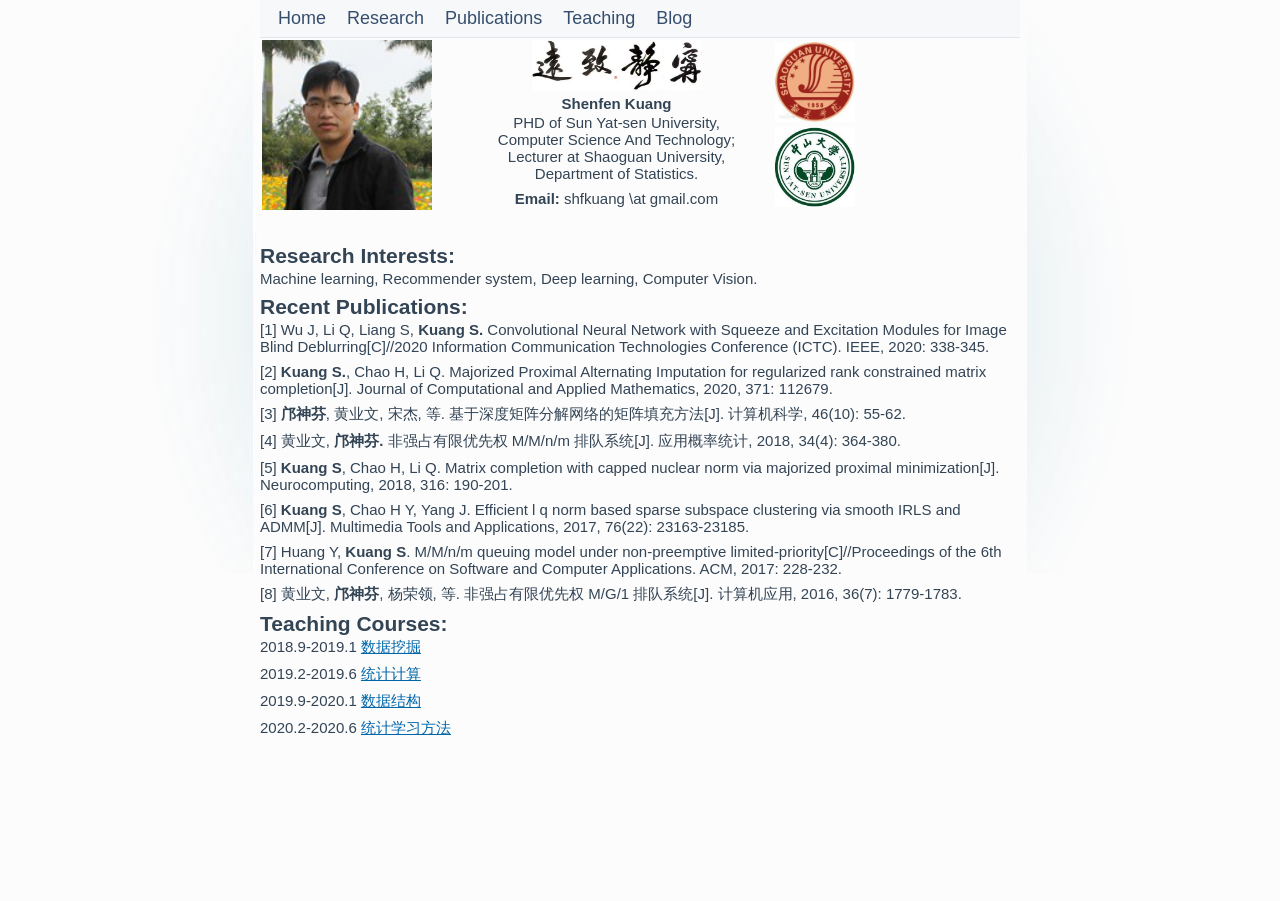
<file: index.html>
<!DOCTYPE HTML>
<html>

<head>
	<link rel="icon" href="img/ai.jpg" type="image/x-icon" />
	<meta http-equiv="Content-Type" content="text/html; charset=UTF-8" />
	<meta name="description" content="" />
	<meta name="keywords" content="" />
	<meta name="author" content="" />
	<link rel="stylesheet" href="style.css" type="text/css" media="screen" />
	<title>Sf-kuang's homepage</title>
</head>

<body>
	<div <div id="container">
		<div class="path" id="nav">
			<ul>
				<li><a href="index.html">Home</a></li>
				<li><a href="#ct1">Research</a></li>
				<li><a href="#ct2">Publications</a></li>
				<li><a href="./dm/index.html">Teaching</a></li>
				<li><a href="http://blog.csdn.net/shfkuang">Blog</a></li>
			</ul>
			<div class="clearer"></div>
		</div>

		<table>
			<tr valign="top">
				<td>
					<img src="img/me.jpeg" width="170" height="170" />
				</td>

				<td align="center">
						<img src="img/njzy.jpeg" width="170" height="50" /><br>
						<h3>Shenfen Kuang</h3>
						<p>PHD of Sun Yat-sen University,<br>
							Computer Science And Technology;<br>
							Lecturer at Shaoguan University,<br>
							Department of Statistics.</p>
						<p><b>Email:</b> shfkuang \at gmail.com</p>
				</td>
				<td align="center">
					<table>
						<tr>
							<td>
								<a href="http://www.sgu.edu.cn">
									<img src="img/sgu.jpg" width="80" height="80" />
								</a>
							</td>

						<tr>
							<td>
								<a href="http://www.sysu.edu.cn"><img src="img/sysu.jpeg" width="80" height="80" />
								</a>
							</td>
						</tr>
					</table>
				</td>
			</tr>
		</table>


		<div id="ct1">
			<h2>
				Research Interests:
			</h2>
		</div>
		<p>
			Machine learning, Recommender system, Deep learning, Computer Vision.
		</p>

		<div id="ct2">
			<h2>
				Recent Publications:
			</h2>
		</div>
		<p>[1] Wu J, Li Q, Liang S, <b>Kuang S.</b>  Convolutional Neural Network with Squeeze and Excitation Modules for Image Blind Deblurring[C]//2020 Information Communication Technologies Conference (ICTC). IEEE, 2020: 338-345.</p>
		<p>[2] <b>Kuang S.</b>, Chao H, Li Q. Majorized Proximal Alternating Imputation for regularized rank constrained matrix completion[J]. Journal of Computational and Applied Mathematics, 2020, 371: 112679.</p>
	    <p>[3] <b>邝神芬</b>, 黄业文, 宋杰, 等. 基于深度矩阵分解网络的矩阵填充方法[J]. 计算机科学, 46(10): 55-62.</p>
		<p>[4] 黄业文, <b>邝神芬. </b>非强占有限优先权 M/M/n/m 排队系统[J]. 应用概率统计, 2018, 34(4): 364-380.</p>
		<p>[5] <b>Kuang S</b>, Chao H, Li Q. Matrix completion with capped nuclear norm via majorized proximal
			minimization[J]. Neurocomputing, 2018, 316: 190-201.</p>
		<p>[6] <b>Kuang S</b>, Chao H Y, Yang J. Efficient l q norm based sparse subspace clustering via smooth IRLS and
				ADMM[J]. Multimedia Tools and Applications, 2017, 76(22): 23163-23185.</p>
		<p>[7] Huang Y, <b>Kuang S</b>. M/M/n/m queuing model under non-preemptive limited-priority[C]//Proceedings of the
					6th International Conference on Software and Computer Applications. ACM, 2017: 228-232.</p>
		<p>[8] 黄业文, <b>邝神芬</b>, 杨荣领, 等. 非强占有限优先权 M/G/1 排队系统[J]. 计算机应用, 2016, 36(7): 1779-1783.</p>
			
		<div id="ct3">
			<h2>
				Teaching Courses:
			</h2>
		</div>
		<p>2018.9-2019.1 <a href="./dm/index222.html">数据挖掘</a></p>
		<p>2019.2-2019.6 <a href="./sc2019/index333.html">统计计算</a></p>
		<p>2019.9-2020.1 <a href="./sc2019/index5.html">数据结构</a></p>
		<p>2020.2-2020.6 <a href="./sc2019/index7.html">统计学习方法</a></p>
		<br>
		<!-- <h3>
			平凡之路 (The road to Mediocre Life):
		</h3>
		My favorite song to the researcher who is unwilling to be ordinary.<br>
		<audio src="./pfzl.flac" controls="controls">该浏览器不支持播放该音乐</audio> -->
	</div>

</body>

</html>
</file>
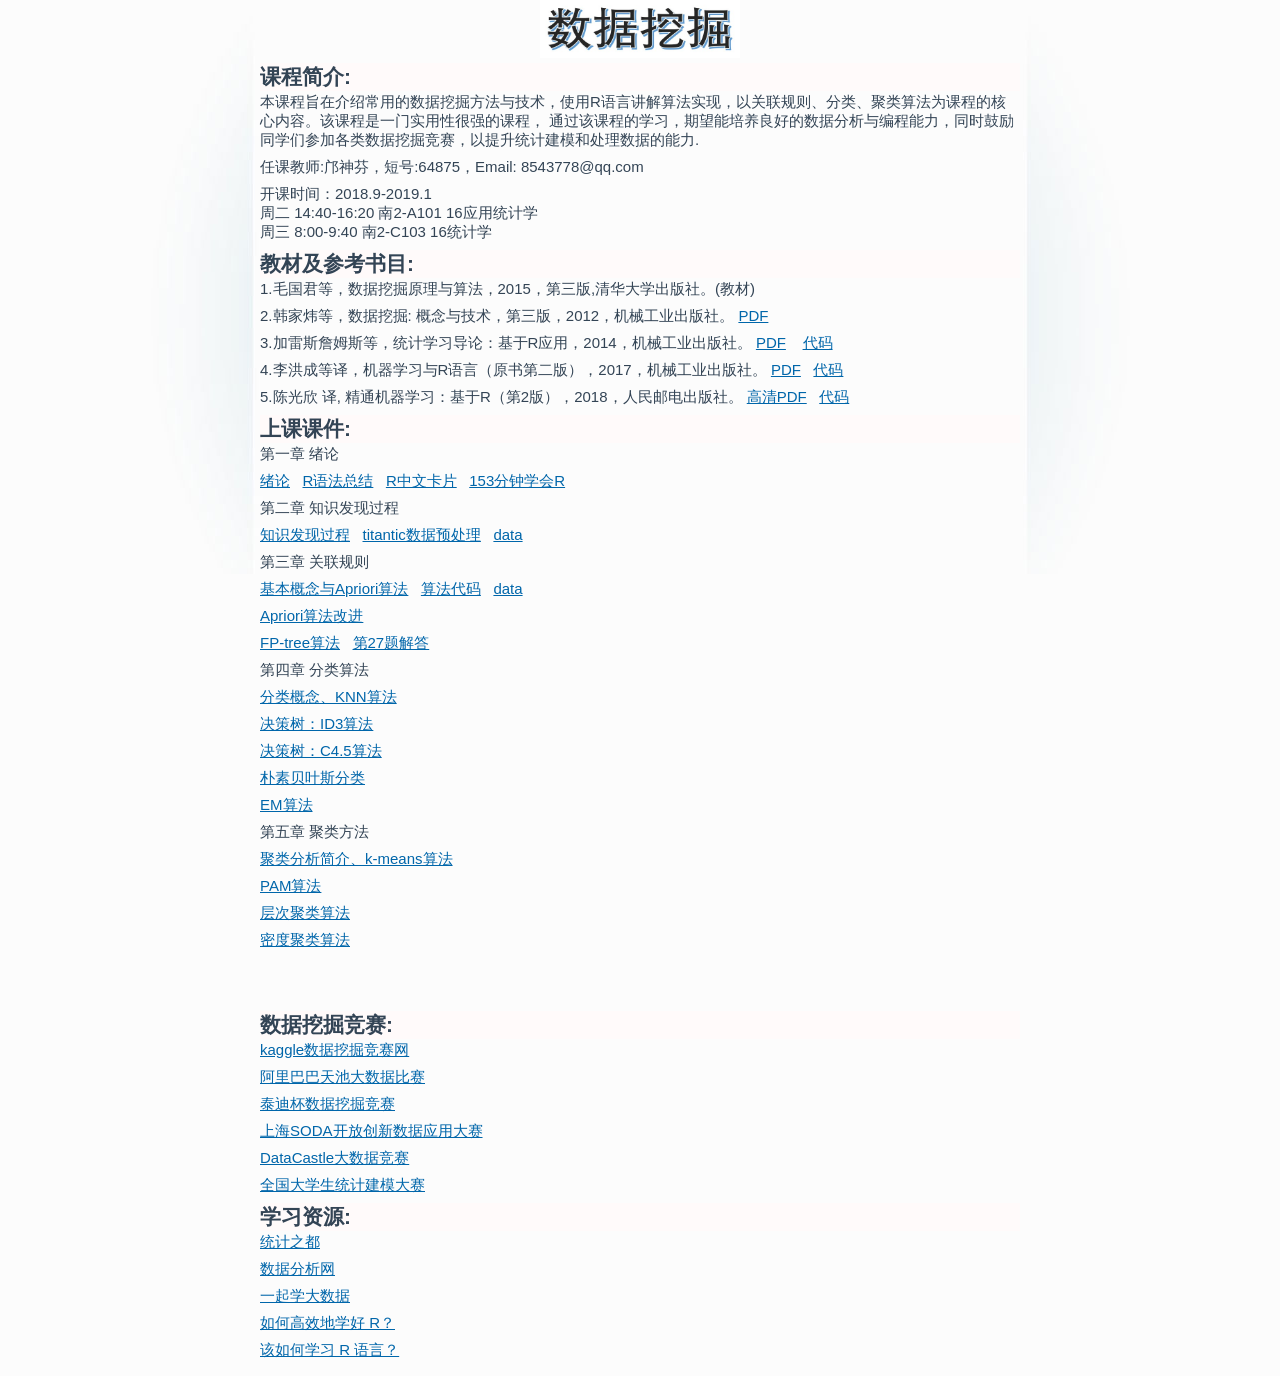
<file: dm/index.html>
<!DOCTYPE HTML>
<html>

<head>
	<link rel="icon" href="./bd.jpg" type="image/x-icon" />
	<meta http-equiv="Content-Type" content="text/html; charset=UTF-8" />
	<meta name="description" content="" />
	<meta name="keywords" content="" />
	<meta name="author" content="" />
	<link rel="stylesheet" href="../style.css" type="text/css" media="screen" />
	<title>数据挖掘课程</title>
</head>

<body>
	<div <div id="container">
		<div align="center">
			<img src="dm.png" width="200" height="58" />
		</div>
		<h2 style="background:#FFFAFA">
			课程简介:
		</h2>
		<p>本课程旨在介绍常用的数据挖掘方法与技术，使用R语言讲解算法实现，以关联规则、分类、聚类算法为课程的核心内容。该课程是一门实用性很强的课程，
			通过该课程的学习，期望能培养良好的数据分析与编程能力，同时鼓励同学们参加各类数据挖掘竞赛，以提升统计建模和处理数据的能力.</p>
		<p>任课教师:邝神芬，短号:64875，Email: 8543778@qq.com</p>
		<p>
			开课时间：2018.9-2019.1 <br>
			周二 14:40-16:20 南2-A101 16应用统计学<br>
			周三 8:00-9:40 南2-C103 16统计学
		</p>

		<h2 style="background:#FFFAFA">
			教材及参考书目:
		</h2>
		<p>
			1.毛国君等，数据挖掘原理与算法，2015，第三版,清华大学出版社。(教材)
		</p>
		<p>
			2.韩家炜等，数据挖掘: 概念与技术，第三版，2012，机械工业出版社。
			<a href="https://pan.baidu.com/s/1kzuVh6uE0y8S8LKIQuddHw">PDF</a>
		</p>
		<p>
			3.加雷斯詹姆斯等，统计学习导论：基于R应用，2014，机械工业出版社。
			<a href="https://pan.baidu.com/s/1E1N4klwGgNS08RHGrPHJaw"> PDF</a>&nbsp&nbsp&nbsp
			<a href="ISLR.zip"> 代码</a>
		</p>
		<p>
			4.李洪成等译，机器学习与R语言（原书第二版），2017，机械工业出版社。
			<a href="https://pan.baidu.com/s/1Y9gJnJGaxC0YhbiK7ZxI6g">PDF</a>&nbsp&nbsp
			<a href="MLWR.zip">代码</a>
		</p>
		<p>
			5.陈光欣 译, 精通机器学习：基于R（第2版），2018，人民邮电出版社。
			<a href="https://pan.baidu.com/s/1JlLSd1MiaoDWTL8ERz9YEA">高清PDF</a>&nbsp&nbsp
			<a href="https://github.com/PacktPublishing/Mastering-Machine-Learning-with-R-Second-Edition">代码</a>
		</p>	


		<h2 style="background:#FFFAFA">
			上课课件:
		</h2>
		<p>第一章 绪论</p>
		<p>
			<a href="ch1.pdf">绪论</a>&nbsp&nbsp
			<a href="base-r.pdf">R语法总结</a>&nbsp&nbsp
			<a href="Rcard.pdf">R中文卡片</a>&nbsp&nbsp
			<a href="R153.pdf">153分钟学会R</a>
		</p>

		<p>第二章 知识发现过程</p>
		<p>
			<a href="ch2.pdf"> 知识发现过程</a>&nbsp&nbsp
			<a href="dm-titantic/preprocess.html"> titantic数据预处理</a>&nbsp&nbsp
			<a href="dm-titantic/data.zip"> data</a> 
		</p>
		<p>第三章 关联规则</p>
		<p>
			<a href="ch3.1.pdf">基本概念与Apriori算法</a>&nbsp&nbsp
			<a href="apriori/apriori.html"> 算法代码</a>&nbsp&nbsp
			<a href="apriori/data.zip"> data</a>&nbsp&nbsp
			
		</p>
		<p>
			<a href="ch3.2.pdf">Apriori算法改进</a>&nbsp&nbsp
		</p>
		<p>
			<a href="ch3.3.ppt">FP-tree算法</a>&nbsp&nbsp
			<a href="ans3.27.pdf">第27题解答</a>&nbsp&nbsp
		</p>
		<p>第四章 分类算法</p>
		<p>
			<a href="ch4.1.pptx">分类概念、KNN算法</a>&nbsp&nbsp
		<p>
		<p>
			<a href="ch4.2.ppt">决策树：ID3算法</a>&nbsp&nbsp
		</p>

		<p>
			<a href="ch4.3.ppt">决策树：C4.5算法</a>&nbsp&nbsp
		</p>
		<p>
			 <a href="ch4.4.ppt">朴素贝叶斯分类</a>&nbsp&nbsp
		<p>
			<a href="ch4.5.ppt">EM算法</a>&nbsp&nbsp
			</p>
		<p>第五章 聚类方法</p>	
		<p>
			 <a href="ch5.1.ppt">聚类分析简介、k-means算法</a>&nbsp&nbsp
		</p>
		<p>
			 <a href="ch5.2.ppt">PAM算法</a>&nbsp&nbsp
		</p>
		<p>
			 <a href="ch5.3.ppt">层次聚类算法</a>&nbsp&nbsp
		</p>

		<p>
			 <a href="ch5.4.ppt">密度聚类算法</a>&nbsp&nbsp
	    </p>
		<br><br><br>

		<h2 style="background:#FFFAFA">
			数据挖掘竞赛:
		</h2>
		<p><a href="https://www.kaggle.com/competitions">kaggle数据挖掘竞赛网</a></p>
		<p><a href="https://tianchi.aliyun.com/">阿里巴巴天池大数据比赛</a></p>
		<p><a href="http://www.tipdm.org/bdrace/jingsa/">泰迪杯数据挖掘竞赛</a></p>
		<p><a href="http://soda.shdataic.org.cn/">上海SODA开放创新数据应用大赛</a> </p>
		<p><a href="http://www.pkbigdata.com/common/cmptIndex.html">DataCastle大数据竞赛</a></p>
		<p><a href="http://www.saihuan.net/article-1212-1.html">全国大学生统计建模大赛</a></p>

		<h2 style="background:#FFFAFA">
			学习资源:
		</h2>
		<p><a href="https://cosx.org/">统计之都</a><br>
		<p><a href="https://www.afenxi.com/">数据分析网</a></p>
		<p><a href="http://www.17bigdata.com/">一起学大数据</a></p>
		<p><a href="https://www.zhihu.com/question/22960102">如何高效地学好 R？</a></p>
		<p><a href="https://www.zhihu.com/question/21654166">该如何学习 R 语言？</a></p>

	</div>
</body>

</html>
</file>
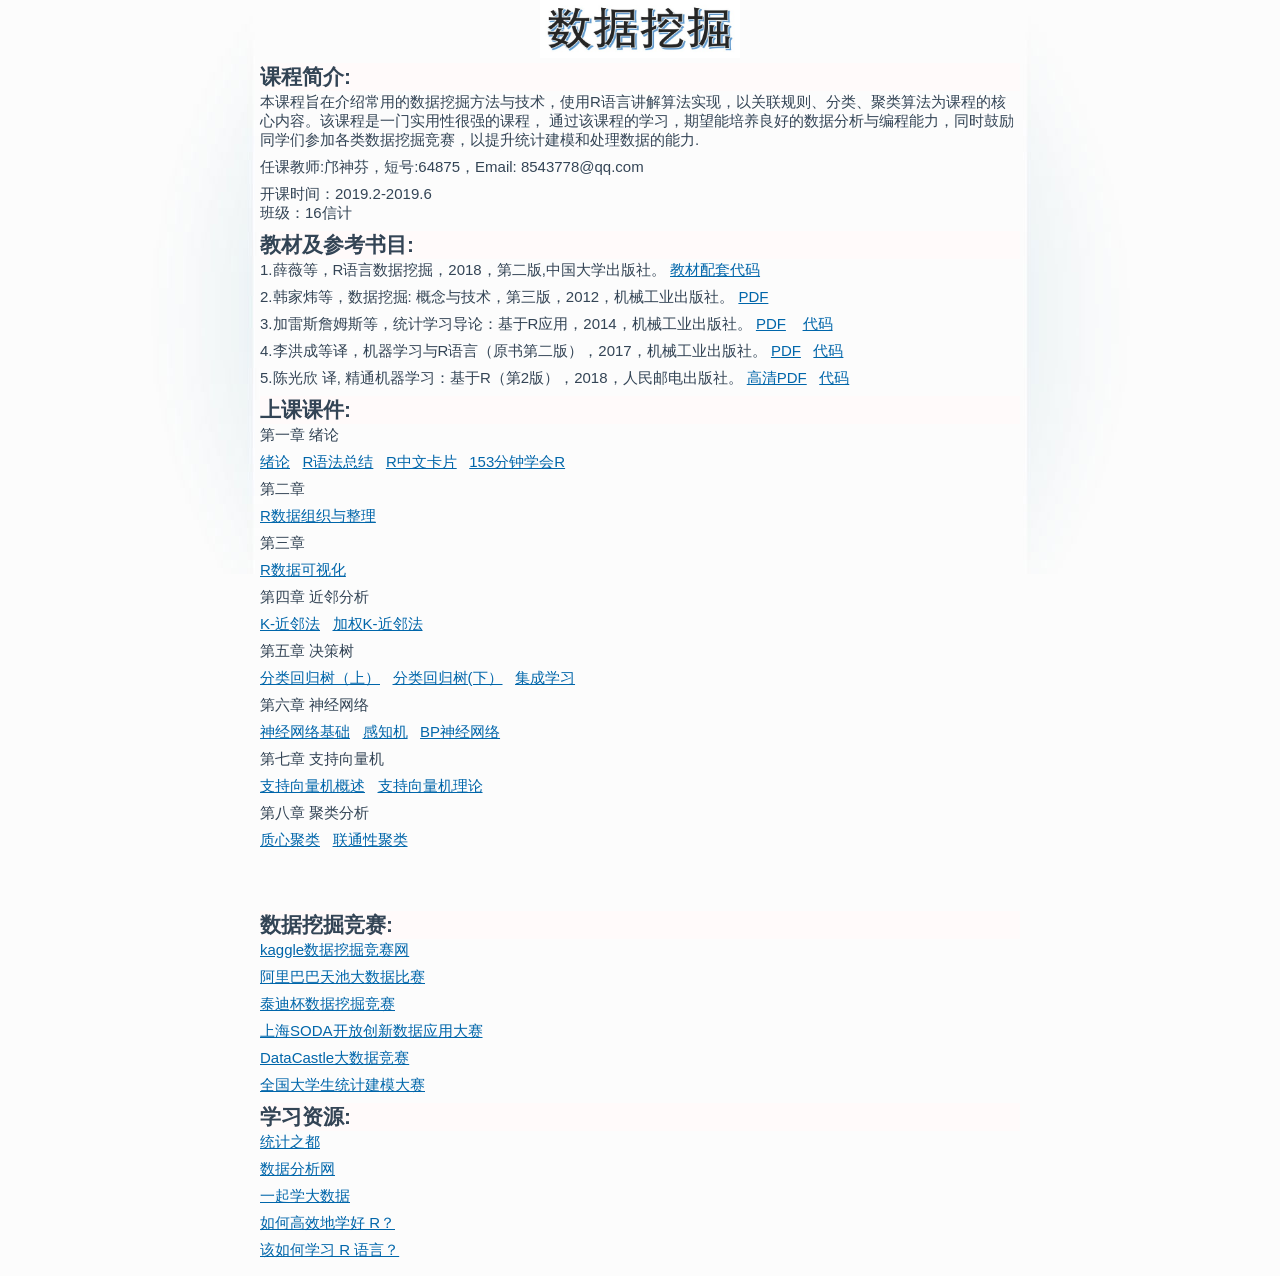
<file: dm2019/index.html>
<!DOCTYPE HTML>
<html>

<head>
	<link rel="icon" href="./bd.jpg" type="image/x-icon" />
	<meta http-equiv="Content-Type" content="text/html; charset=UTF-8" />
	<meta name="description" content="" />
	<meta name="keywords" content="" />
	<meta name="author" content="" />
	<link rel="stylesheet" href="../style.css" type="text/css" media="screen" />
	<title>数据挖掘课程</title>
</head>

<body>
	<div <div id="container">
		<div align="center">
			<img src="dm.png" width="200" height="58" />
		</div>
		<h2 style="background:#FFFAFA">
			课程简介:
		</h2>
		<p>本课程旨在介绍常用的数据挖掘方法与技术，使用R语言讲解算法实现，以关联规则、分类、聚类算法为课程的核心内容。该课程是一门实用性很强的课程，
			通过该课程的学习，期望能培养良好的数据分析与编程能力，同时鼓励同学们参加各类数据挖掘竞赛，以提升统计建模和处理数据的能力.</p>
		<p>任课教师:邝神芬，短号:64875，Email: 8543778@qq.com</p>
		<p>
			开课时间：2019.2-2019.6 <br>
			班级：16信计
		</p>

		<h2 style="background:#FFFAFA">
			教材及参考书目:
		</h2>
		<p>
			1.薛薇等，R语言数据挖掘，2018，第二版,中国大学出版社。
			<a href="./code.rar">教材配套代码</a>
		</p>
		<p>
			2.韩家炜等，数据挖掘: 概念与技术，第三版，2012，机械工业出版社。
			<a href="https://pan.baidu.com/s/1kzuVh6uE0y8S8LKIQuddHw">PDF</a>
		</p>
		<p>
			3.加雷斯詹姆斯等，统计学习导论：基于R应用，2014，机械工业出版社。
			<a href="https://pan.baidu.com/s/1E1N4klwGgNS08RHGrPHJaw"> PDF</a>&nbsp&nbsp&nbsp
			<a href="../dm/ISLR.zip"> 代码</a>
		</p>
		<p>
			4.李洪成等译，机器学习与R语言（原书第二版），2017，机械工业出版社。
			<a href="https://pan.baidu.com/s/1Y9gJnJGaxC0YhbiK7ZxI6g">PDF</a>&nbsp&nbsp
			<a href="../dm/MLWR.zip">代码</a>
		</p>
		<p>
			5.陈光欣 译, 精通机器学习：基于R（第2版），2018，人民邮电出版社。
			<a href="https://pan.baidu.com/s/1JlLSd1MiaoDWTL8ERz9YEA">高清PDF</a>&nbsp&nbsp
			<a href="https://github.com/PacktPublishing/Mastering-Machine-Learning-with-R-Second-Edition">代码</a>
		</p>	


		<h2 style="background:#FFFAFA">
			上课课件:
		</h2>
		<p>第一章 绪论</p>
		<p>
			<a href="dmch1.ppt">绪论</a>&nbsp&nbsp
			<a href="base-r.pdf">R语法总结</a>&nbsp&nbsp
			<a href="Rcard.pdf">R中文卡片</a>&nbsp&nbsp
			<a href="R153.pdf">153分钟学会R</a>
		</p>
		<p>第二章 </p>
		<p>
			<a href="dmch2.ppt">R数据组织与整理</a>&nbsp&nbsp
		</p>
		<p>第三章</p>
		<p>
			<a href="dmch3.ppt"> R数据可视化</a>&nbsp&nbsp

		</p>
		<p>第四章 近邻分析</p>
		<p>
			<a href="dmch41.ppt">K-近邻法</a>&nbsp&nbsp
			<a href="dmch42.ppt">加权K-近邻法</a>&nbsp&nbsp
		</p>

		<p>第五章 决策树</p>
		<p>
			<a href="dmch51.ppt">分类回归树（上）</a>&nbsp&nbsp
			<a href="dmch52.ppt">分类回归树(下）</a>&nbsp&nbsp
			<a href="dmch53.ppt">集成学习</a>&nbsp&nbsp
		</p>

		<p>第六章 神经网络</p>
		<p>
			<a href="dmch61.ppt">神经网络基础</a>&nbsp&nbsp
			<a href="dmch62.ppt">感知机</a>&nbsp&nbsp
			<a href="dmch63.ppt">BP神经网络</a>&nbsp&nbsp
		</p>

		<p>第七章 支持向量机</p>
		<p>
			<a href="dmch71.ppt">支持向量机概述</a>&nbsp&nbsp
			<a href="dmch72.ppt">支持向量机理论</a>&nbsp&nbsp
		</p>
		<p>第八章 聚类分析</p>
		<p>
			<a href="dmch81.ppt">质心聚类</a>&nbsp&nbsp
			<a href="dmch82.ppt">联通性聚类</a>&nbsp&nbsp
		</p>
		<br><br><br>

		<h2 style="background:#FFFAFA">
			数据挖掘竞赛:
		</h2>
		<p><a href="https://www.kaggle.com/competitions">kaggle数据挖掘竞赛网</a></p>
		<p><a href="https://tianchi.aliyun.com/">阿里巴巴天池大数据比赛</a></p>
		<p><a href="http://www.tipdm.org/bdrace/jingsa/">泰迪杯数据挖掘竞赛</a></p>
		<p><a href="http://soda.shdataic.org.cn/">上海SODA开放创新数据应用大赛</a> </p>
		<p><a href="http://www.pkbigdata.com/common/cmptIndex.html">DataCastle大数据竞赛</a></p>
		<p><a href="http://www.saihuan.net/article-1212-1.html">全国大学生统计建模大赛</a></p>

		<h2 style="background:#FFFAFA">
			学习资源:
		</h2>
		<p><a href="https://cosx.org/">统计之都</a><br>
		<p><a href="https://www.afenxi.com/">数据分析网</a></p>
		<p><a href="http://www.17bigdata.com/">一起学大数据</a></p>
		<p><a href="https://www.zhihu.com/question/22960102">如何高效地学好 R？</a></p>
		<p><a href="https://www.zhihu.com/question/21654166">该如何学习 R 语言？</a></p>

	</div>
</body>

</html>
</file>
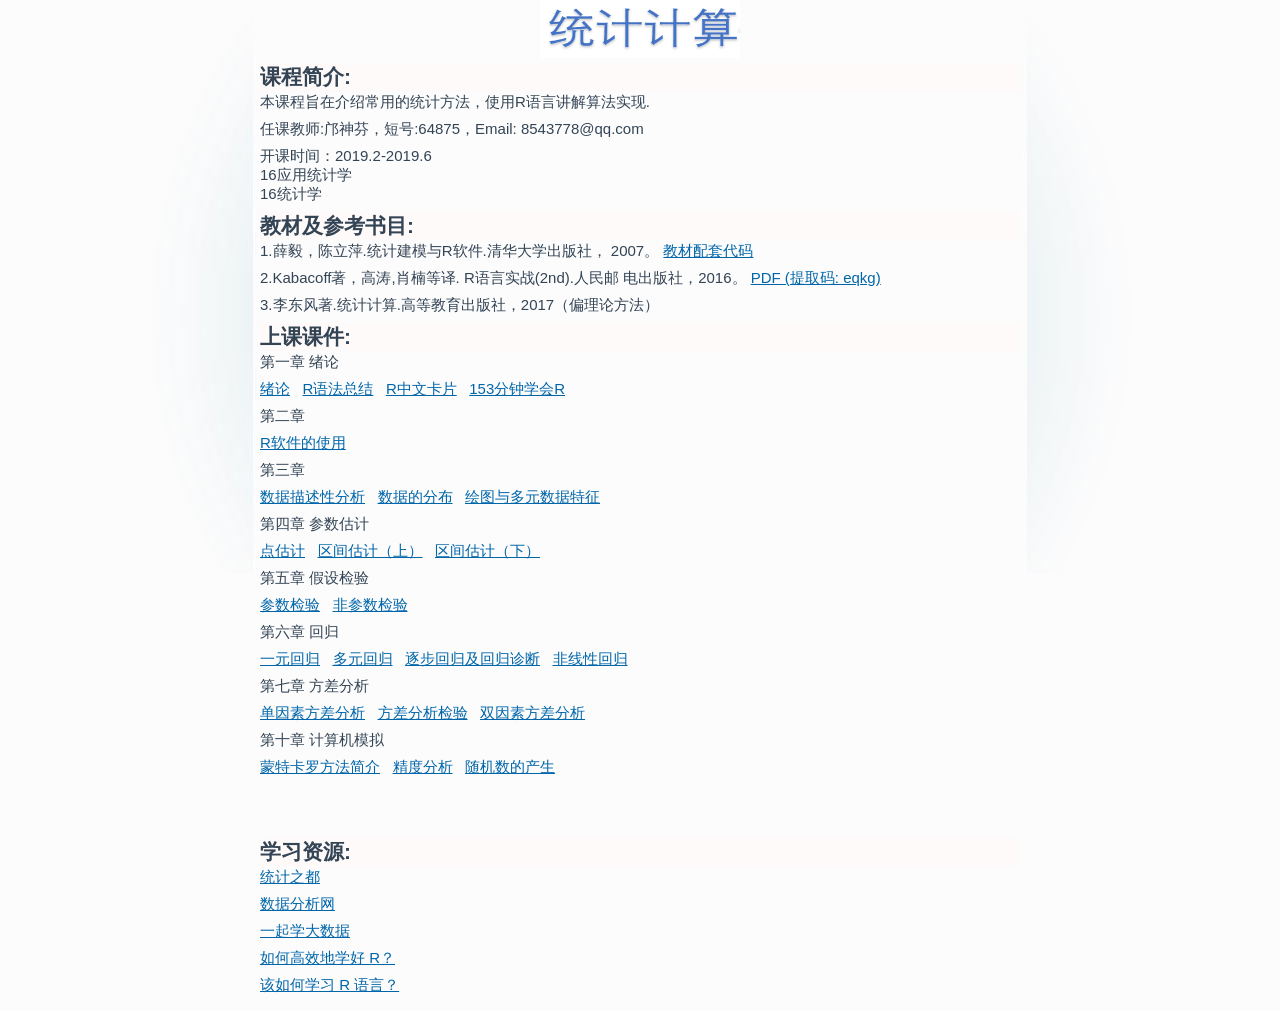
<file: sc2019/index.html>
<!DOCTYPE HTML>
<html>

<head>
	<link rel="icon" href="../dm/bd.jpg" type="image/x-icon" />
	<meta http-equiv="Content-Type" content="text/html; charset=UTF-8" />
	<meta name="description" content="" />
	<meta name="keywords" content="" />
	<meta name="author" content="" />
	<link rel="stylesheet" href="../style.css" type="text/css" media="screen" />
	<title>统计计算</title>
</head>

<body>
	<div <div id="container">
		<div align="center">
			<img src="sc2019.png" width="200" height="58" />
		</div>
		<h2 style="background:#FFFAFA">
			课程简介:
		</h2>
		<p>本课程旨在介绍常用的统计方法，使用R语言讲解算法实现.</p>
		<p>任课教师:邝神芬，短号:64875，Email: 8543778@qq.com</p>
		<p>
			开课时间：2019.2-2019.6 <br>
			16应用统计学<br>
			16统计学
		</p>

		<h2 style="background:#FFFAFA">
			教材及参考书目:
		</h2>
		<p>
			1.薛毅，陈立萍.统计建模与R软件.清华大学出版社，
			2007。
			<a href="./code.rar">教材配套代码</a>
		</p>
		<p>
			2.Kabacoff著，高涛,肖楠等译. R语言实战(2nd).人民邮
			电出版社，2016。
			<a href="https://pan.baidu.com/s/1Xg5h5mU65gpzJf7VJk_34Q">PDF (提取码: eqkg)</a>
		</p>
		<p>
			3.李东风著.统计计算.高等教育出版社，2017（偏理论方法）
		</p>
		
		<h2 style="background:#FFFAFA">
			上课课件:
		</h2>
		<p>第一章 绪论</p>
		<p>
			<a href="scch1.ppt">绪论</a>&nbsp&nbsp
			<a href="base-r.pdf">R语法总结</a>&nbsp&nbsp
			<a href="Rcard.pdf">R中文卡片</a>&nbsp&nbsp
			<a href="R153.pdf">153分钟学会R</a>
		</p>
		<p>第二章 </p>
		<p>
			<a href="scch2.ppt">R软件的使用</a>&nbsp&nbsp

		</p>
		<p>第三章</p>
		<p>
			<a href="scch31.ppt">数据描述性分析</a>&nbsp&nbsp
			<a href="scch32.ppt">数据的分布</a>&nbsp&nbsp
			<a href="scch33.ppt">绘图与多元数据特征</a>&nbsp&nbsp

		</p>

		<p>第四章 参数估计</p>
		<p>
			<a href="scch41.ppt">点估计</a>&nbsp&nbsp
			<a href="scch42.ppt">区间估计（上）</a>&nbsp&nbsp
			<a href="scch43.ppt">区间估计（下）</a>&nbsp&nbsp
		</p>

		<p>第五章  假设检验</p>
		 <p>
			<a href="scch51.ppt">参数检验</a>&nbsp&nbsp
			<a href="scch52.ppt">非参数检验</a>&nbsp&nbsp
		</p>

		<p>第六章  回归</p>
		 <p>
			<a href="scch61.ppt">一元回归</a>&nbsp&nbsp
			<a href="scch62.ppt">多元回归</a>&nbsp&nbsp
			<a href="scch63.ppt">逐步回归及回归诊断</a>&nbsp&nbsp
			<a href="scch64.ppt">非线性回归</a>&nbsp&nbsp
		</p>
		<p>第七章  方差分析</p>
		<p>
		   <a href="scch71.ppt">单因素方差分析</a>&nbsp&nbsp
		   <a href="scch72.ppt">方差分析检验</a>&nbsp&nbsp
		   <a href="scch73.ppt">双因素方差分析</a>&nbsp&nbsp
	   </p>
	   <p>第十章  计算机模拟</p>
	   <p>
		  <a href="scch101.ppt">蒙特卡罗方法简介</a>&nbsp&nbsp
		  <a href="scch102.ppt">精度分析</a>&nbsp&nbsp
		  <a href="scch103.ppt">随机数的产生</a>&nbsp&nbsp
	  </p>
		<br><br><br>

		<h2 style="background:#FFFAFA">
			学习资源:
		</h2>
		<p><a href="https://cosx.org/">统计之都</a><br>
		<p><a href="https://www.afenxi.com/">数据分析网</a></p>
		<p><a href="http://www.17bigdata.com/">一起学大数据</a></p>
		<p><a href="https://www.zhihu.com/question/22960102">如何高效地学好 R？</a></p>
		<p><a href="https://www.zhihu.com/question/21654166">该如何学习 R 语言？</a></p>

	</div>
</body>

</html>
</file>
<file: style.css>
* {margin: 0;padding: 0;}

html { height: 100%;padding-bottom: 1px;}

body { background: #FCFCFC url('img/body.jpg') no-repeat center top fixed;font: normal 15px Helvetica, sans-serif; color: #345;} 
a { color: #06A; }

a:hover { color: #036; }

p { margin: 2px 0 8px; }

h1 { font: normal 1.8em Arial, Tahoma, sans-serif; }

h2 { font: normal bold 1.4em Arial, sans-serif; }

h3 { font: bold 1em Arial, sans-serif; }

h1, h2, h3 { margin: 2px 0; }

ul, ol { margin: 0 0 1em 1.4em; }

/* main layout */
#container { width: 760px; margin: 0 auto; padding-bottom: 0.5em; } 
/*#main { margin: 15px 0 0 8px; }*/

/* #main_left {width: 63%;}
#main_right {width: 35%;} */

.clearer { clear: both; font-size: 0; }

/* navigation */
.path {
    margin-bottom: 0em;
    background: #F6F8FA;
    border-bottom: 1px solid #E0E5F0;
    padding: 8px 10px;
    color: #678;
}

#nav { font-size: 1.2em; }
#nav a { color: #364E6D; text-decoration: none; }
#nav a:hover { text-decoration: underline; }
#nav ul { display: inline; margin: 0; }
#nav ul li {
    display: inline;
    list-style: none;
    margin: 0 8px;
}

table { margin-bottom: 1em; width: 80%; }
</file>
